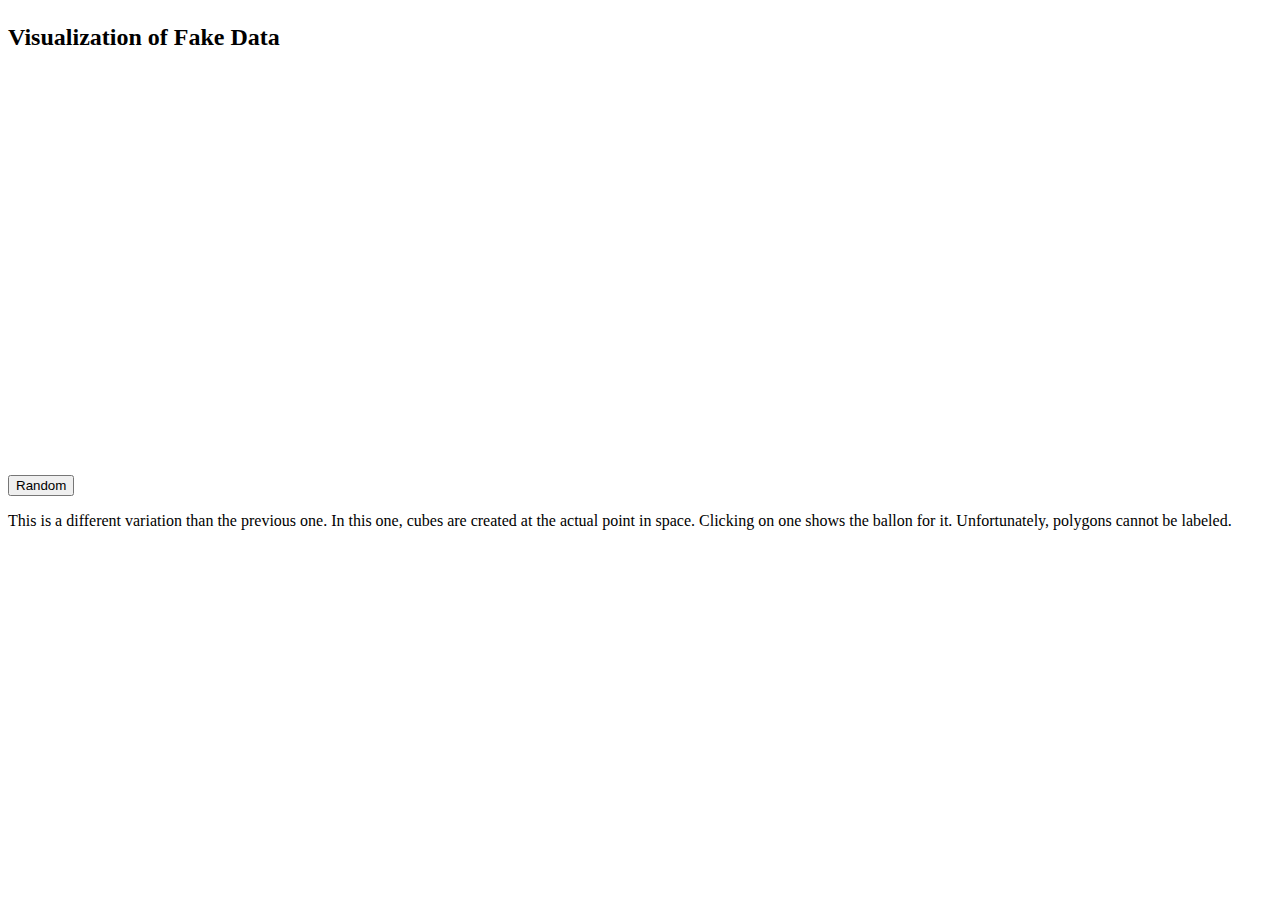
<file: visual_draft2.html>
<!DOCTYPE html>
<html>
<head>
  <title>Sample</title>
  <script type="text/javascript" src="https://www.google.com/jsapi"> </script>
  <script type="text/javascript" scr="http://code.jquery.com/jquery-1.10.1.min.js"></script>
  <script type="text/javascript">
    var ge;

    //Loads map of the earth
    google.load("earth", "1", {"other_params":"sensor=false"});

    //Initializes map of the earth
    function init() {
      google.earth.createInstance('map3d', initCB, failureCB);
    }

    //Initialization function
    function initCB(instance) {
      //Set parameters of map
      ge = instance;
      ge.getWindow().setVisibility(true);
      ge.getNavigationControl().setVisibility(ge.VISIBILITY_SHOW);

      //Initial viewpoint
      var lookAt = ge.createLookAt('');
      lookAt.set(0, 0, 14000000,
		 ge.ALTITUDE_RELATIVE_TO_GROUND,0,0,20000);
      ge.getView().setAbstractView(lookAt);
    }

    //set coordinates for the specified face of the cube
    function cubeSide(latMin, latMax, lonMin, lonMax, altMin, altMax, sideNum) {
      var sidePoly = ge.createPolygon('');
      sidePoly.setAltitudeMode(ge.ALTITUDE_ABSOLUTE);

      var side = ge.createLinearRing('');
      side.setAltitudeMode(ge.ALTITUDE_ABSOLUTE);

      //1 front, 2 back, 3 top, 4 bottom, 5 left side, 6 right side
      if (sideNum == 1)
      {
        side.getCoordinates().pushLatLngAlt(latMin, lonMin, altMax);
        side.getCoordinates().pushLatLngAlt(latMin, lonMax, altMax);
        side.getCoordinates().pushLatLngAlt(latMin, lonMax, altMin);
        side.getCoordinates().pushLatLngAlt(latMin, lonMin, altMin);
      }
      if (sideNum == 2)
      {
        side.getCoordinates().pushLatLngAlt(latMax, lonMin, altMax);
        side.getCoordinates().pushLatLngAlt(latMax, lonMax, altMax);
        side.getCoordinates().pushLatLngAlt(latMax, lonMax, altMin);
        side.getCoordinates().pushLatLngAlt(latMax, lonMin, altMin);
      }
      if (sideNum == 3)
      {
        side.getCoordinates().pushLatLngAlt(latMax, lonMin, altMax);
        side.getCoordinates().pushLatLngAlt(latMax, lonMax, altMax);
        side.getCoordinates().pushLatLngAlt(latMin, lonMax, altMax);
        side.getCoordinates().pushLatLngAlt(latMin, lonMin, altMax);
      }
      if (sideNum == 4)
      {
        side.getCoordinates().pushLatLngAlt(latMax, lonMin, altMin);
        side.getCoordinates().pushLatLngAlt(latMax, lonMax, altMin);
        side.getCoordinates().pushLatLngAlt(latMin, lonMax, altMin);
        side.getCoordinates().pushLatLngAlt(latMin, lonMin, altMin);
      }
      if (sideNum == 5)
      {
        side.getCoordinates().pushLatLngAlt(latMax, lonMin, altMax);
        side.getCoordinates().pushLatLngAlt(latMin, lonMin, altMax);
        side.getCoordinates().pushLatLngAlt(latMin, lonMin, altMin);
        side.getCoordinates().pushLatLngAlt(latMax, lonMin, altMin);
      }
      if (sideNum == 6)
      {
        side.getCoordinates().pushLatLngAlt(latMax, lonMax, altMax);
        side.getCoordinates().pushLatLngAlt(latMin, lonMax, altMax);
        side.getCoordinates().pushLatLngAlt(latMin, lonMax, altMin);
        side.getCoordinates().pushLatLngAlt(latMax, lonMax, altMin);
      }

      sidePoly.setOuterBoundary(side);
      return sidePoly;
    }

    //set of functions to add or subtract a number from a latitude or
    //longtitude. latitude or longitude wrap around if out of bounds
    //and these functions handle that.
    function latMin(lat, change) {
      var x = lat - change;
      if (x < -90)
      {
        var y = 90 - (-90 - x);  
	return y;
      }
      return x;
    }
    function latMax(lat, change) {
      var x = lat + change;
      if (x > 90)
      {
        var y = -90 + (x - 90);  
	return y;
      }
      return x;
    }
    function longMin(lon, change) {
      var x = lon - change;
      if (x < -180)
      {
        var y = 180 - (-180 - x);  
	return y;
      }
      return x;
    }
    function longMax(lon, change) {
      var x = lon + change;
      if (x > 180)
      {
        var y = -180 + (x - 180);  
	return y;
      }
      return x;
    }

    //Generates cubes on map using new data
    function generate() {
      //Set style for placemark icon, placemark label, and line string
      //Placemark icon can be anything
      var icon = ge.createIcon('');
      icon.setHref('http://maps.google.com/mapfiles/kml/paddle/red-circle.png');
      var style = ge.createStyle('');
      style.getIconStyle().setIcon(icon);
      style.getIconStyle().setScale(8);
      style.getLabelStyle().setScale(5);
      style.getLineStyle().getColor().set('9900ffff');
      style.getLineStyle().setWidth(5);

      //Generate 100 random latitude, longtitude, and altitude triplets
      //Latitude and longitude in degrees, altitude in meters
      //Needs to be replaced with real data
      var gpsList = [];
      for (i = 0; i < 100; i++) {
        var a = Math.floor(Math.random() * 180) - 90;
        var b = Math.floor(Math.random() * 360) - 180;
        var c = Math.floor(Math.random() * 700000) + 500000;
        gpsList[i] =
        {
          lat : a,
          lon : b,
          alt : c
        };
      }

      //Initialize arrays and other variables
      var coords = gpsList;
      var coordsCount = coords.length;
      var latsum = 0.0;
      var lonsum = 0.0;
      var placemark;
      var point;
      var balloon = [];
      var cubePlacemark;
      var multiGeometry;
      var radius = 5;
      var height = 10000;
      var minLat;
      var maxLat;
      var minLong;
      var maxLong;
      var minAlt;
      var maxAlt;

      //Goes through all latitude, longitude, altitude triplets
      for (j = 0; j < coordsCount; j++) {
        //Create and set point for placemark
	point = ge.createPoint('');
	point.setLatitude(coords[j].lat);
	point.setLongitude(coords[j].lon);
	point.setAltitude(coords[j].alt);

	//Create and set placemark
	placemark = ge.createPlacemark('');
        placemark.setStyleSelector(style);
	placemark.setName("sat" + j);
	placemark.setDescription("lat: " + coords[j].lat + "\nlongitude: " + coords[j].lon);
	placemark.setGeometry(point);

	latsum += coords[j].lat;
	lonsum += coords[j].lon;

	//Add placemark to map
        //ge.getFeatures().appendChild(placemark); 

	//create placemark for cube
	cubePlacemark = ge.createPlacemark('');
	cubePlacemark.setName("sat" + j);
	cubePlacemark.setDescription("latitude: " + coords[j].lat + " degrees" + "\nlongitude: " +
	                             coords[j].lon + " degrees" + "\naltitude: "  + coords[j].alt
				     + " feet");

	//define dimensions for cube
	minAlt = coords[j].alt - height;
	maxAlt = coords[j].alt + height;
	minLat = latMin(coords[j].lat, radius);
	maxLat = latMax(coords[j].lat, radius);
	minLong = longMin(coords[j].lon, radius);
	maxLong = longMax(coords[j].lon, radius);

	//set coordinates for all six faces of cube
	multiGeometry = ge.createMultiGeometry('');
	multiGeometry.getGeometries().appendChild(cubeSide(minLat,maxLat,minLong,maxLong,minAlt,maxAlt,1));
        multiGeometry.getGeometries().appendChild(cubeSide(minLat,maxLat,minLong,maxLong,minAlt,maxAlt,2));
        multiGeometry.getGeometries().appendChild(cubeSide(minLat,maxLat,minLong,maxLong,minAlt,maxAlt,3));
        multiGeometry.getGeometries().appendChild(cubeSide(minLat,maxLat,minLong,maxLong,minAlt,maxAlt,4));
        multiGeometry.getGeometries().appendChild(cubeSide(minLat,maxLat,minLong,maxLong,minAlt,maxAlt,5));
        multiGeometry.getGeometries().appendChild(cubeSide(minLat,maxLat,minLong,maxLong,minAlt,maxAlt,6));


        cubePlacemark.setGeometry(multiGeometry);
	cubePlacemark.setStyleSelector(style);

	ge.getFeatures().appendChild(cubePlacemark);
	
	//Failed attempt at editing balloon window size
	//Could use html and css to edit balloon text and background
	//balloon[j] = ge.createHtmlStringBalloon('');
	//balloon[j].setFeature(lineStringPlacemark[j]);
	//balloon[j].setMinWidth(200);
	//balloon[j].setMaxHeight(300);
	//balloon[j].setCloseButtonEnabled(false);
      }

      //new viewpoint
      var lookAt = ge.createLookAt('');
      lookAt.set(latsum / coordsCount, lonsum / coordsCount, 14000000,
		 ge.ALTITUDE_RELATIVE_TO_GROUND,0,0,20000);
      ge.getView().setAbstractView(lookAt);
    }

    //If map fails to initialize.
    //User will just reload if map fails to initialize so left blank
    function failureCB(errorCode) {
    }

    function clear() {
      var features = ge.getFeatures();
      while (features.getFirstChild())
        features.removeChild(features.getFirstChild());
    }

    function reload() {
      clear();
      generate();
    }

    google.setOnLoadCallback(init);
  </script>
</head>
<body>
  <P style="font-size:150%">
    <b> Visualization of Fake Data </b> 
  </P>
  <div id="map3d" style="height: 400px; width: 600px;"></div>
  <button onclick="reload()">Random</button>
  <P>
    This is a different variation than the previous one. In this one, cubes are
    created at the actual point in space. Clicking on one shows the ballon for
    it. Unfortunately, polygons cannot be labeled.
  </P>
</body>
</html>
</file>
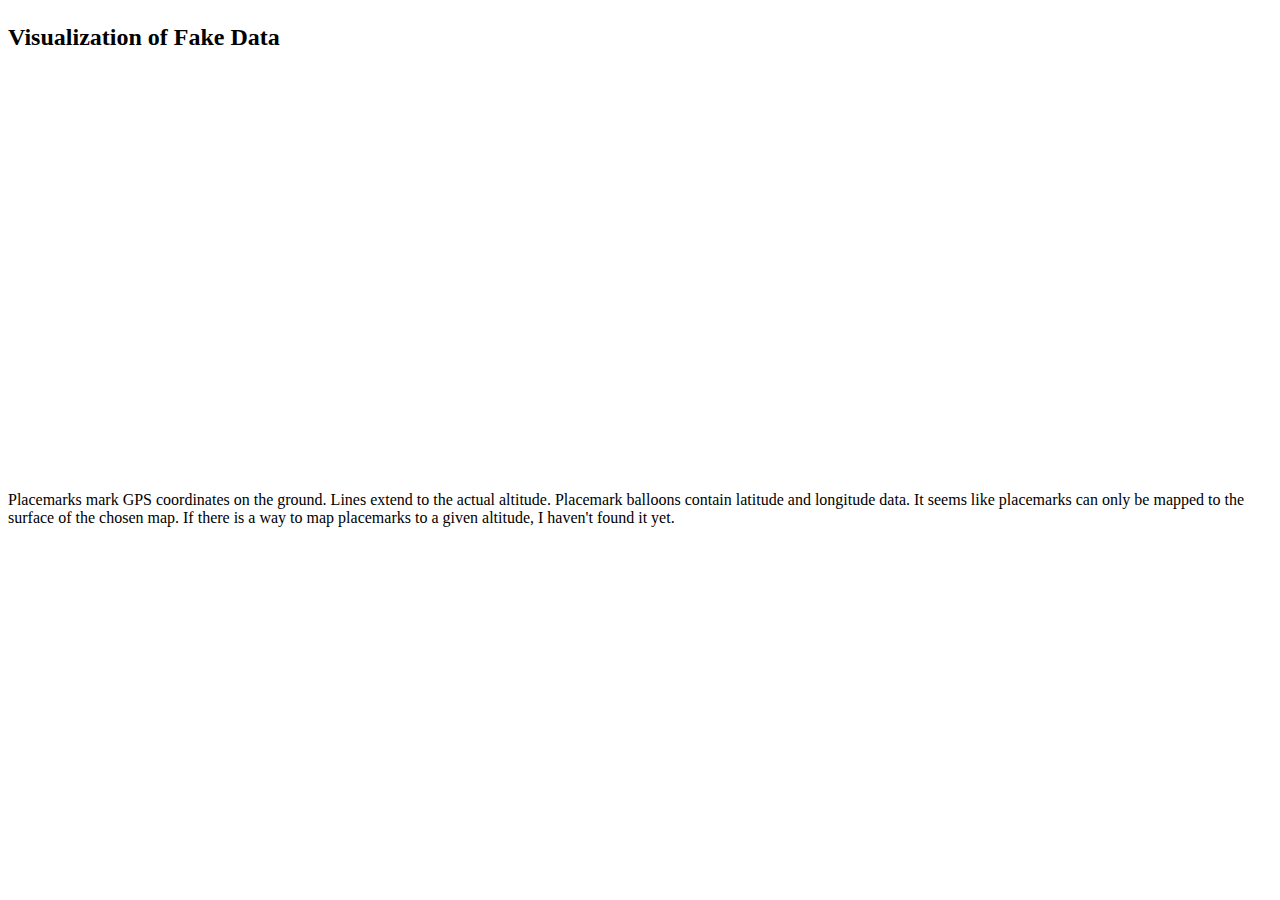
<file: Visualization_Draft.html>
<!DOCTYPE html>
<html>
<head>
  <title>Sample</title>
  <script type="text/javascript" src="https://www.google.com/jsapi"> </script>
  <script type="text/javascript">
    var ge;

    //Loads map of the earth
    google.load("earth", "1", {"other_params":"sensor=false"});

    //Initializes map of the earth
    function init() {
      google.earth.createInstance('map3d', initCB, failureCB);
    }

    //Initialization function
    function initCB(instance) {
      //Set base parameters of map
      ge = instance;
      ge.getWindow().setVisibility(true);
      ge.getNavigationControl().setVisibility(ge.VISIBILITY_SHOW);

      //Set style for placemark icon, placemark label, and line string
      //Placemark icon can be anything
      var icon = ge.createIcon('');
      icon.setHref('http://maps.google.com/mapfiles/kml/paddle/red-circle.png');
      var style = ge.createStyle('');
      style.getIconStyle().setIcon(icon);
      style.getIconStyle().setScale(5);
      style.getLabelStyle().setScale(5);
      style.getLineStyle().getColor().set('9900ffff');

      //Generate 100 random latitude, longtitude, and altitude triplets
      //Latitude and longitude in degrees, altitude in meters
      //Needs to be replaced with real data
      var gpsList = [];
      for (i = 0; i < 100; i++) {
        var a = Math.floor(Math.random() * 180) - 90;
        var b = Math.floor(Math.random() * 360) - 180;
        var c = Math.floor(Math.random() * 700000) + 500000;
        gpsList[i] =
        {
          lat : a,
          lon : b,
          alt : c
        };
      }

      //Initialize arrays and other variables
      var coords = gpsList;
      var coordsCount = coords.length;
      var latSum = 0.0;
      var lonSum = 0.0;
      var placemark = [];
      var point = [];
      var balloon = [];
      var lineStringPlacemark = [];
      var lineString = [];

      //Goes through all latitude, longitude, altitude triplets
      for (j = 0; j < coordsCount; j++) {
        //Create and set point for placemark
	point[j] = ge.createPoint('');
	point[j].setLatitude(coords[j].lat);
	point[j].setLongitude(coords[j].lon);
	point[j].setAltitude(coords[j].alt);
	latSum += coords[j].lat;
	lonSum += coords[j].lon;

	//Create and set placemark
	placemark[j] = ge.createPlacemark('');
        placemark[j].setStyleSelector(style);
	placemark[j].setName("sat" + j);
	placemark[j].setDescription("lat: " + coords[j].lat + "\nlongitude: " + coords[j].lon);
	placemark[j].setGeometry(point[j]);

	//Add placemark to map
        ge.getFeatures().appendChild(placemark[j]); 

	//Create and set a line string
	lineStringPlacemark[j] = ge.createPlacemark('');

	lineString[j] = ge.createLineString('');
	lineStringPlacemark[j].setGeometry(lineString[j]);
	lineString[j].setAltitudeMode(ge.ALTITUDE_ABSOLUTE);

	lineString[j].getCoordinates().pushLatLngAlt(coords[j].lat, coords[j].lon, 0);
	lineString[j].getCoordinates().pushLatLngAlt(coords[j].lat, coords[j].lon, coords[j].alt);

	lineStringPlacemark[j].setStyleSelector(style);

	//Add line string to map
	ge.getFeatures().appendChild(lineStringPlacemark[j]);
	
	//Failed attempt at editing balloon window size
	//Could use html and css to edit balloon text and background
	//balloon[j] = ge.createHtmlStringBalloon('');
	//balloon[j].setFeature(lineStringPlacemark[j]);
	//balloon[j].setMinWidth(200);
	//balloon[j].setMaxHeight(300);
	//balloon[j].setCloseButtonEnabled(false);
      }

      //Initial viewpoint
      var lookAt = ge.createLookAt('');
      lookAt.set(latSum / coordsCount, lonSum / coordsCount, 5000000,
		 ge.ALTITUDE_RELATIVE_TO_GROUND,0,0,20000);
      ge.getView().setAbstractView(lookAt);
    }

    //If map fails to initialize.
    //User will just reload if map fails to initialize so left blank
    function failureCB(errorCode) {
    }

    google.setOnLoadCallback(init);
  </script>

</head>
<body>
  <P style="font-size:150%">
    <b> Visualization of Fake Data </b> 
  </P>
  <div id="map3d" style="height: 400px; width: 600px;"></div>
  <P>
    Placemarks mark GPS coordinates on the ground. Lines extend to the actual
    altitude. Placemark balloons contain latitude and longitude data. It seems
    like placemarks can only be mapped to the surface of the chosen map. If
    there is a way to map placemarks to a given altitude, I haven't found it
    yet.
  </P>
</body>
</html>
</file>
